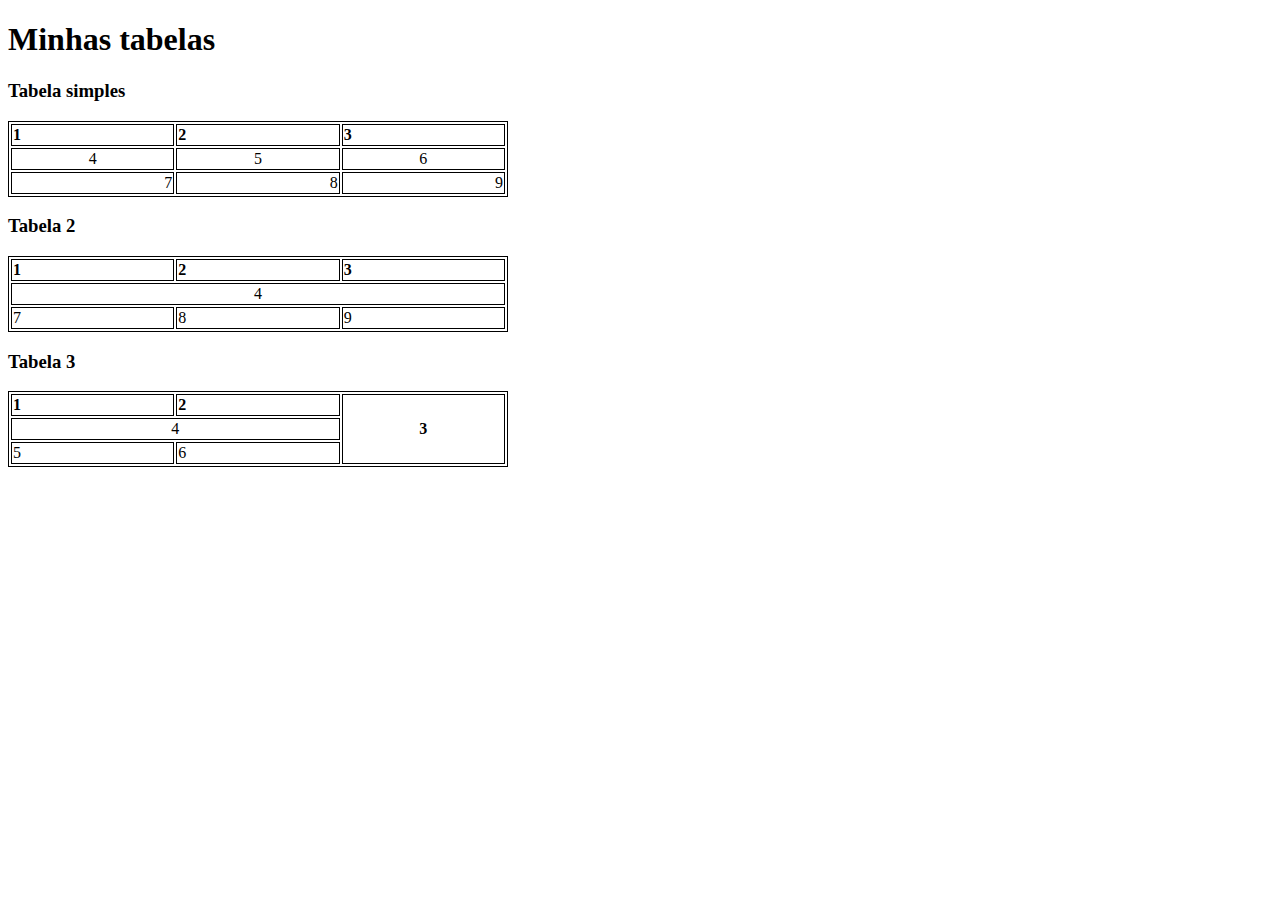
<file: index.html>
<!DOCTYPE html>
<html lang="en">
<head>
    <meta charset="UTF-8">
    <meta http-equiv="X-UA-Compatible" content="IE=edge">
    <meta name="viewport" content="width=device-width, initial-scale=1.0">
    <link rel="stylesheet" href="./style/style.css">
    <title>table</title>
</head>
<body>
    <header>
        <h1>Minhas tabelas</h1>
    </header>
    <main>
        <h3>Tabela simples</h3>
        <table>
            <thead>
                <tr>
                    <th>1</th>
                    <th>2</th>
                    <th>3</th>
                </tr>
            </thead>
            <tbody>
                <tr>
                    <td>4</td>
                    <td>5</td>
                    <td>6</td>
                </tr>
            </tbody>
            <tfoot>
                <tr>
                    <td>7</td>
                    <td>8</td>
                    <td>9</td>
                </tr>
            </tfoot>
        </table>

        <h3>Tabela 2</h3>
        <table>
            <thead>
                <tr>
                    <th>1</th>
                    <th>2</th>
                    <th>3</th>
                </tr>
            </thead>
            <tbody>
                <tr>
                    <td colspan="3">4</td>
                </tr>
            </tbody>
            <tfoot>
                <tr style="text-align: left;">
                    <td>7</td>
                    <td>8</td>
                    <td>9</td>
                </tr>
            </tfoot>
        </table>
        <h3>Tabela 3</h3>
        <table>
                <tr>
                    <th>1</th>
                    <th>2</th>
                    <th rowspan="3" style="text-align: center;">3</th>
                </tr>
                <tr>
                    <td colspan="2">4</td>
                </tr>
                <tr style="text-align: left;">
                    <td>5</td>
                    <td>6</td>
                </tr>
        </table>
    </main>
</body>
</html>
</file>
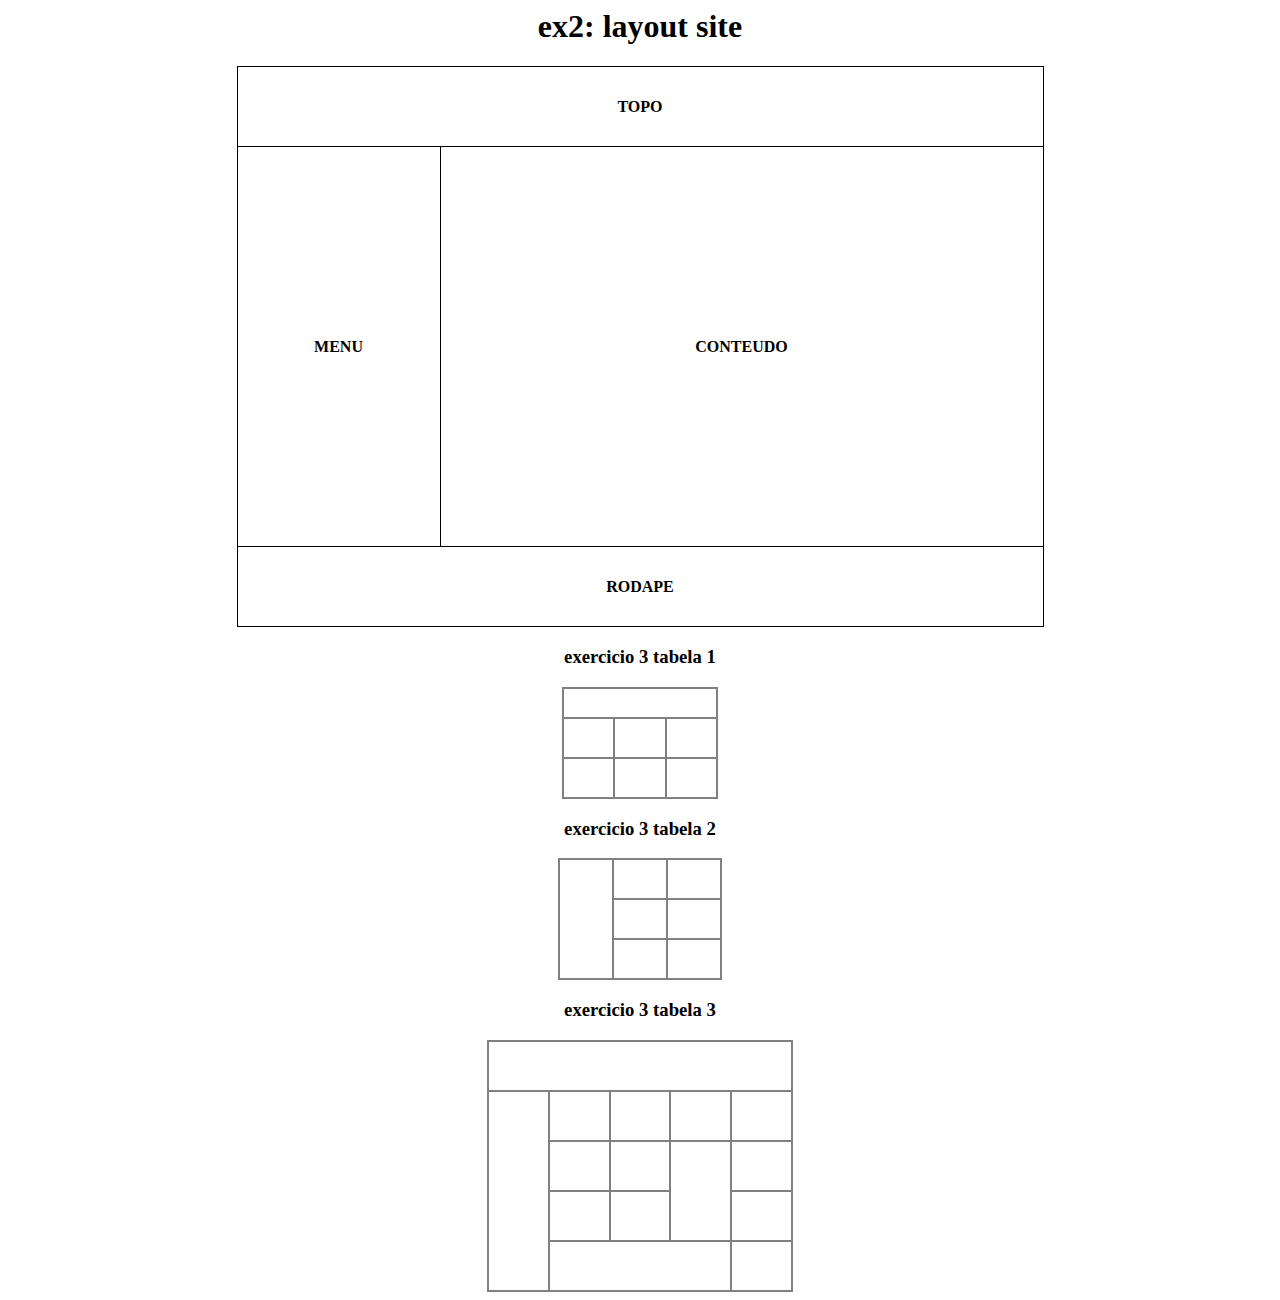
<file: ex2.html>
<html lang="en">
<head>
    <meta charset="UTF-8">
    <meta http-equiv="X-UA-Compatible" content="IE=edge">
    <meta name="viewport" content="width=device-width, initial-scale=1.0">
    <link rel="stylesheet" href="./style/ex2.css">
    <title>ex 2</title>
</head>
<body>
    <main>
        <h1>ex2: layout site</h1>
        <table>
            <tr>
                <th style="width: 800px; height: 80px;" colspan="2">TOPO</th>
            </tr>
            <tr>
                <th style="width: 200px; height: 400px;">MENU</th>
                <th style="width: 600px; height: 400px;">CONTEUDO</th>
            </tr>
            <tr>
                <th style="width: 800px; height: 80px;" colspan="2">RODAPE</th>
            </tr>
        </table>


        
        <h3>exercicio 3 tabela 1</h3>
        <table class="ex3" style=>
        <thead>
            <tr>
                <td colspan="3" style="width: 150px; height: 30px;"></td>
            </tr>
        </thead>
        <tbody>
            <tr>
                <td style="height: 40px;"></td>
                <td style="height: 40px;"></td>
                <td style="height: 40px;"></td>
            </tr>
        </tbody>
        <tfoot>
            <tr>
                <td style="height: 40px;"></td>
                <td style="height: 40px;"></td>
                <td style="height: 40px;"></td>
            </tr>
        </tfoot>
        </table>

        <h3>exercicio 3 tabela 2</h3>
        <table class="ex4">
            <tr>
                <td rowspan="3"></td>
                <td></td>
                <td></td>
            </tr>
            <tr>
                <td></td>
                <td></td>
            </tr>
            <tr>
                <td></td>
                <td></td>
            </tr>
        </table>

        <h3>exercicio 3 tabela 3</h3>
        <table class="ex5">
            <tr>
                <td colspan="5" style="width: 300px;"></td>
            </tr>
            <tr>
                <td rowspan="4"></td>
                <td></td>
                <td></td>
                <td></td>
                <td></td>
            </tr>
            <tr>
                <td></td>
                <td></td>
                <td rowspan="2"></td>
                <td></td>
            </tr>
            <tr>
                <td></td>
                <td></td>
                <td></td>
            </tr>
            <tr>
                <td colspan="3"></td>
                <td></td>
            </tr>           
        </table>
    </main>
</body>
</html>
</file>
<file: style/style.css>
table, td, tr, th{
    border: 1px solid black;
    width: 500px;
}
th{
    text-align: left;
}
tbody{
    text-align: center;
}
tfoot{
    text-align: right;
}
</file>
<file: style/ex2.css>
th{
    border: 1px solid black;
}
table{
    border-collapse: collapse;
}

.ex3 td{
    border: 2px solid gray;
}
.ex4 td{
    border: 2px solid gray;
    width: 50px;
    height: 40px;
}

.ex5 td{
    border: 2px solid gray;
    height: 50px;
}
table{
    margin: 0 auto;
}
body{
    text-align: center;
}
</file>
